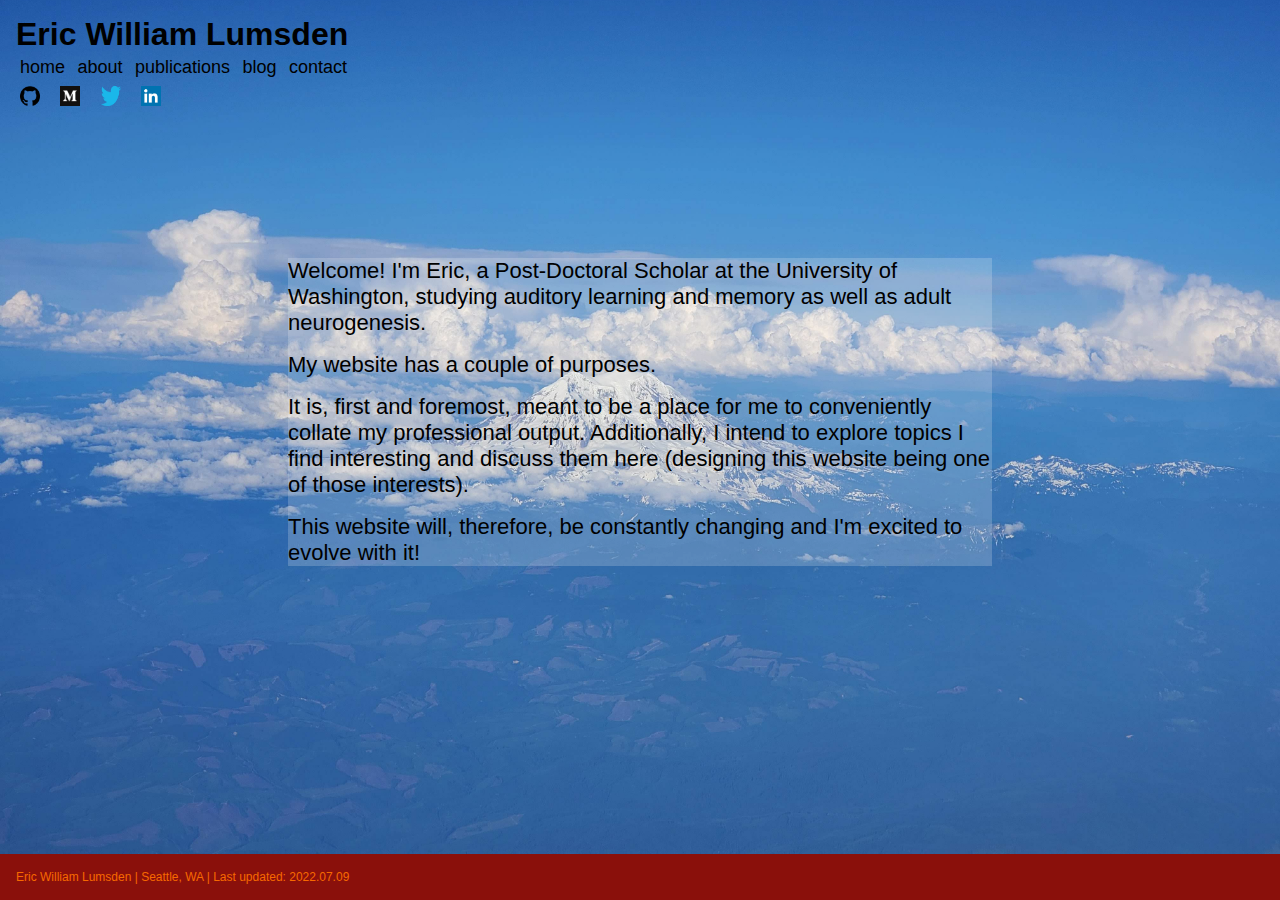
<file: index.html>
<!DOCTYPE html>
<html>
<head><link rel="stylesheet" href="styles.css">
  <meta name="viewport" content="width=device-width, initial-scale=1.0">
<title>ewl</title>
</head>
<body class="homepage">
<header id="app-header"></header>

<div id="homepage-container">
<p>Welcome! I'm Eric, a Post-Doctoral Scholar at the University of Washington, studying auditory learning and memory as well as adult neurogenesis.</p>
<p>My website has a couple of purposes.</p>
<p>It is, first and foremost, meant to be a place for me to conveniently collate my professional output. Additionally, I intend to explore topics I find interesting and discuss them here (designing this website being one of those interests).</p>
<p>This website will, therefore, be constantly changing and I'm excited to evolve with it!</p>
</div>

<footer id="app-footer">Eric William Lumsden | Seattle, WA | Last updated: 2022.07.09</footer>
<script src="index.js"></script>
</body>
</html>
</file>
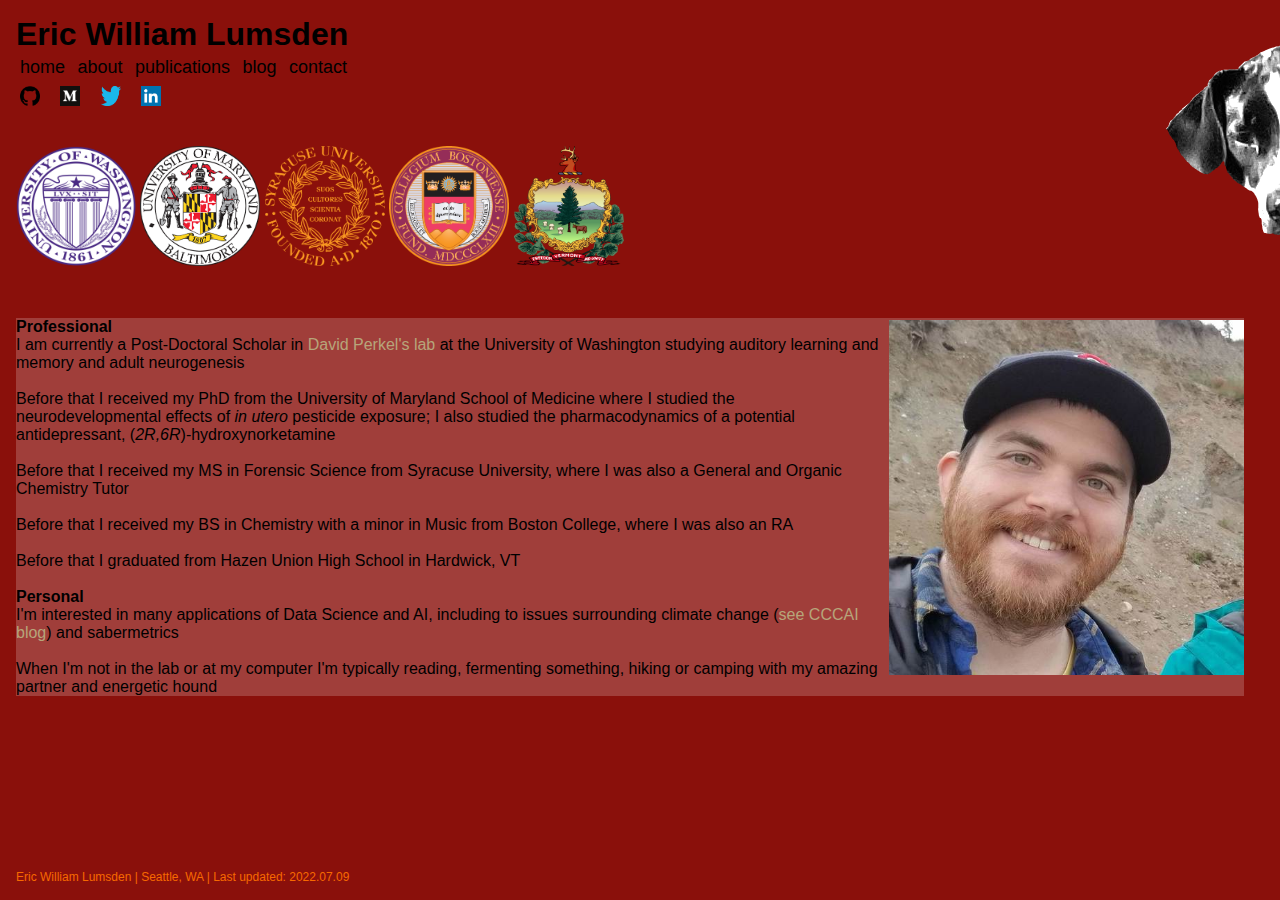
<file: about.html>
<!DOCTYPE html>
<html>
<head><link rel="stylesheet" href="styles.css">
  <meta name="viewport" content="width=device-width, initial-scale=1.0">
<title>ewl</title>
</head>

<body>
<header id="app-header"></header>

<div id="about">
  <img title='Mt. Rainier on the homepage pays respects to the beautiful surroundings here in Seattle' alt='WA' src='./images/uw.png' width="120" height="120"/>
  <img title='The black main text is taken from the colors of UMB' alt='MD' src='./images/umb.png' width="120" height="120" />
  <img title='The orange from hovering over hyperlinks comes from the colors of SU' alt='NY' src='./images/syracuse.png' width="120" height="120"/>
  <img title='The maroon background comes from the colors of BC' alt='MA' src='./images/bc.png' width="120" height="120"/>
  <img title='VT seal' alt='VT' src='./images/vt.png' width="110" height="120"/>

  <br>
  <img title='profile-pic' alt='EWL' src="./images/profile_pic.png" width="355" height=auto class="profilepic"/>
  <br>

  <div id="about-container">

  <p><b>Professional</b></p>

  <p>I am currently a Post-Doctoral Scholar in <a href="https://perkelab.wixsite.com/mysite">David Perkel's lab</a> at the University of Washington studying auditory learning and memory and adult neurogenesis</p>
  <br>

  <p>Before that I received my PhD from the University of Maryland School of Medicine where I studied the neurodevelopmental effects of <i>in utero</i> pesticide exposure; I also studied the pharmacodynamics of a potential antidepressant, (<i>2R,6R</i>)-hydroxynorketamine</p>
  <br>

  <p>Before that I received my MS in Forensic Science from Syracuse University, where I was also a General and Organic Chemistry Tutor</p>
  <br>

  <p>Before that I received my BS in Chemistry with a minor in Music from Boston College, where I was also an RA</p>
  <br>

  <p>Before that I graduated from Hazen Union High School in Hardwick, VT</p>
  <br>

  <p><b>Personal</b></p>
  <p>I'm interested in many applications of Data Science and AI, including to issues surrounding climate change (<a href="https://climatechange.ai/blog/2022-01-19-methane-reduction">see CCCAI blog</a>) and sabermetrics</p>
  <br>

  <p>When I'm not in the lab or at my computer I'm typically reading, fermenting something, hiking or camping with my amazing partner and energetic hound</p>
  </div>

</div>
<div id="lucy"></div>
<footer id="app-footer"></footer>
<script src="index.js"></script>
</body>
</html>
</file>
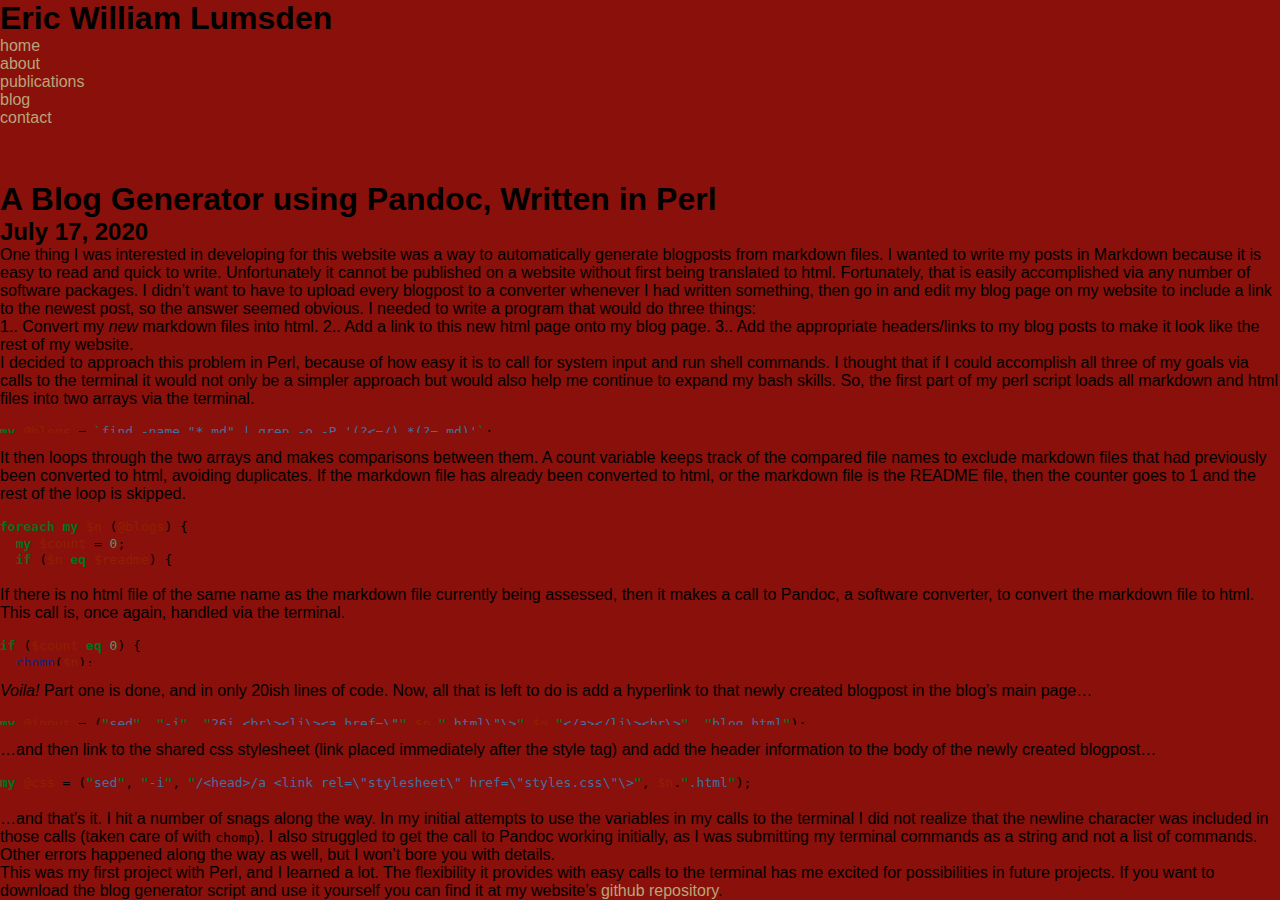
<file: Blog_Generator_07152020.html>
<!DOCTYPE html>
<html xmlns="http://www.w3.org/1999/xhtml" lang="" xml:lang="">
<head>
<link rel="stylesheet" href="styles.css">
  <meta charset="utf-8" />
  <meta name="generator" content="pandoc" />
  <meta name="viewport" content="width=device-width, initial-scale=1.0, user-scalable=yes" />
  <title>Blog_Generator_07152020</title>
  <style>
    code{white-space: pre-wrap;}
    span.smallcaps{font-variant: small-caps;}
    span.underline{text-decoration: underline;}
    div.column{display: inline-block; vertical-align: top; width: 50%;}
    div.hanging-indent{margin-left: 1.5em; text-indent: -1.5em;}
    ul.task-list{list-style: none;}
    pre > code.sourceCode { white-space: pre; position: relative; }
    pre > code.sourceCode > span { display: inline-block; line-height: 1.25; }
    pre > code.sourceCode > span:empty { height: 1.2em; }
    code.sourceCode > span { color: inherit; text-decoration: inherit; }
    div.sourceCode { margin: 1em 0; }
    pre.sourceCode { margin: 0; }
    @media screen {
    div.sourceCode { overflow: auto; }
    }
    @media print {
    pre > code.sourceCode { white-space: pre-wrap; }
    pre > code.sourceCode > span { text-indent: -5em; padding-left: 5em; }
    }
    pre.numberSource code
      { counter-reset: source-line 0; }
    pre.numberSource code > span
      { position: relative; left: -4em; counter-increment: source-line; }
    pre.numberSource code > span > a:first-child::before
      { content: counter(source-line);
        position: relative; left: -1em; text-align: right; vertical-align: baseline;
        border: none; display: inline-block;
        -webkit-touch-callout: none; -webkit-user-select: none;
        -khtml-user-select: none; -moz-user-select: none;
        -ms-user-select: none; user-select: none;
        padding: 0 4px; width: 4em;
        color: #aaaaaa;
      }
    pre.numberSource { margin-left: 3em; border-left: 1px solid #aaaaaa;  padding-left: 4px; }
    div.sourceCode
      {   }
    @media screen {
    pre > code.sourceCode > span > a:first-child::before { text-decoration: underline; }
    }
    code span.al { color: #ff0000; font-weight: bold; } /* Alert */
    code span.an { color: #60a0b0; font-weight: bold; font-style: italic; } /* Annotation */
    code span.at { color: #7d9029; } /* Attribute */
    code span.bn { color: #40a070; } /* BaseN */
    code span.bu { } /* BuiltIn */
    code span.cf { color: #007020; font-weight: bold; } /* ControlFlow */
    code span.ch { color: #4070a0; } /* Char */
    code span.cn { color: #880000; } /* Constant */
    code span.co { color: #60a0b0; font-style: italic; } /* Comment */
    code span.cv { color: #60a0b0; font-weight: bold; font-style: italic; } /* CommentVar */
    code span.do { color: #ba2121; font-style: italic; } /* Documentation */
    code span.dt { color: #902000; } /* DataType */
    code span.dv { color: #40a070; } /* DecVal */
    code span.er { color: #ff0000; font-weight: bold; } /* Error */
    code span.ex { } /* Extension */
    code span.fl { color: #40a070; } /* Float */
    code span.fu { color: #06287e; } /* Function */
    code span.im { } /* Import */
    code span.in { color: #60a0b0; font-weight: bold; font-style: italic; } /* Information */
    code span.kw { color: #007020; font-weight: bold; } /* Keyword */
    code span.op { color: #666666; } /* Operator */
    code span.ot { color: #007020; } /* Other */
    code span.pp { color: #bc7a00; } /* Preprocessor */
    code span.sc { color: #4070a0; } /* SpecialChar */
    code span.ss { color: #bb6688; } /* SpecialString */
    code span.st { color: #4070a0; } /* String */
    code span.va { color: #19177c; } /* Variable */
    code span.vs { color: #4070a0; } /* VerbatimString */
    code span.wa { color: #60a0b0; font-weight: bold; font-style: italic; } /* Warning */
    .display.math{display: block; text-align: center; margin: 0.5rem auto;}
  </style>
  <!--[if lt IE 9]>
    <script src="//cdnjs.cloudflare.com/ajax/libs/html5shiv/3.7.3/html5shiv-printshiv.min.js"></script>
  <![endif]-->
</head>
<body>
<h1>Eric William Lumsden</h1> <ul> <li><a href="index.html">home</a></li> <li><a href="about.html">about</a></li> <li><a href="publications.html">publications</a></li> <li><a href="blog.html">blog</a></li> <li><a href="contact.html">contact</a></li></ul><br><br><br>
<h1 id="a-blog-generator-using-pandoc-written-in-perl">A Blog Generator using Pandoc, Written in Perl</h1>
<h2 id="july-17-2020">July 17, 2020</h2>
<p>One thing I was interested in developing for this website was a way to automatically generate blogposts from markdown files. I wanted to write my posts in Markdown because it is easy to read and quick to write. Unfortunately it cannot be published on a website without first being translated to html. Fortunately, that is easily accomplished via any number of software packages. I didn’t want to have to upload every blogpost to a converter whenever I had written something, then go in and edit my blog page on my website to include a link to the newest post, so the answer seemed obvious. I needed to write a program that would do three things:</p>
<p>1.. Convert my <em>new</em> markdown files into html. 2.. Add a link to this new html page onto my blog page. 3.. Add the appropriate headers/links to my blog posts to make it look like the rest of my website.</p>
<p>I decided to approach this problem in Perl, because of how easy it is to call for system input and run shell commands. I thought that if I could accomplish all three of my goals via calls to the terminal it would not only be a simpler approach but would also help me continue to expand my bash skills. So, the first part of my perl script loads all markdown and html files into two arrays via the terminal.</p>
<div class="sourceCode" id="cb1"><pre class="sourceCode perl"><code class="sourceCode perl"><span id="cb1-1"><a href="#cb1-1" aria-hidden="true"></a><span class="kw">my</span> <span class="dt">@blogs</span> = <span class="kw">`</span><span class="st">find -name &quot;*.md&quot; | grep -o -P &#39;(?&lt;=/).*(?=.md)&#39;</span><span class="kw">`</span>;</span>
<span id="cb1-2"><a href="#cb1-2" aria-hidden="true"></a><span class="kw">my</span> <span class="dt">@sites</span> = <span class="kw">`</span><span class="st">find -name &quot;*.html&quot; | grep -o -P &#39;(?&lt;=/).*(?=.html)&#39;</span><span class="kw">`</span>;</span></code></pre></div>
<p>It then loops through the two arrays and makes comparisons between them. A count variable keeps track of the compared file names to exclude markdown files that had previously been converted to html, avoiding duplicates. If the markdown file has already been converted to html, or the markdown file is the README file, then the counter goes to 1 and the rest of the loop is skipped.</p>
<div class="sourceCode" id="cb2"><pre class="sourceCode perl"><code class="sourceCode perl"><span id="cb2-1"><a href="#cb2-1" aria-hidden="true"></a><span class="kw">foreach</span> <span class="kw">my</span> <span class="dt">$n</span> (<span class="dt">@blogs</span>) {</span>
<span id="cb2-2"><a href="#cb2-2" aria-hidden="true"></a>  <span class="kw">my</span> <span class="dt">$count</span> = <span class="dv">0</span>;</span>
<span id="cb2-3"><a href="#cb2-3" aria-hidden="true"></a>  <span class="kw">if</span> (<span class="dt">$n</span> <span class="kw">eq</span> <span class="dt">$readme</span>) {</span>
<span id="cb2-4"><a href="#cb2-4" aria-hidden="true"></a>    <span class="dt">$count</span> = <span class="dv">1</span>;</span>
<span id="cb2-5"><a href="#cb2-5" aria-hidden="true"></a>  }</span>
<span id="cb2-6"><a href="#cb2-6" aria-hidden="true"></a>  <span class="kw">foreach</span> <span class="kw">my</span> <span class="dt">$w</span> (<span class="dt">@sites</span>) {</span>
<span id="cb2-7"><a href="#cb2-7" aria-hidden="true"></a>    <span class="kw">if</span> (<span class="dt">$n</span> <span class="kw">eq</span> <span class="dt">$w</span>) {</span>
<span id="cb2-8"><a href="#cb2-8" aria-hidden="true"></a>      <span class="dt">$count</span> = <span class="dv">1</span>;</span>
<span id="cb2-9"><a href="#cb2-9" aria-hidden="true"></a>    }</span>
<span id="cb2-10"><a href="#cb2-10" aria-hidden="true"></a>  }</span>
<span id="cb2-11"><a href="#cb2-11" aria-hidden="true"></a>}</span></code></pre></div>
<p>If there is no html file of the same name as the markdown file currently being assessed, then it makes a call to Pandoc, a software converter, to convert the markdown file to html. This call is, once again, handled via the terminal.</p>
<div class="sourceCode" id="cb3"><pre class="sourceCode perl"><code class="sourceCode perl"><span id="cb3-1"><a href="#cb3-1" aria-hidden="true"></a><span class="kw">if</span> (<span class="dt">$count</span> <span class="kw">eq</span> <span class="dv">0</span>) {</span>
<span id="cb3-2"><a href="#cb3-2" aria-hidden="true"></a>  <span class="fu">chomp</span>(<span class="dt">$n</span>);</span>
<span id="cb3-3"><a href="#cb3-3" aria-hidden="true"></a>  <span class="fu">push</span>(<span class="dt">@new</span>, <span class="dt">$n</span>);</span>
<span id="cb3-4"><a href="#cb3-4" aria-hidden="true"></a>  <span class="kw">my</span> <span class="dt">@cmd</span> = (<span class="kw">&quot;</span><span class="st">pandoc</span><span class="kw">&quot;</span>, <span class="dt">$n</span>.<span class="kw">&quot;</span><span class="st">.md</span><span class="kw">&quot;</span>, <span class="kw">&quot;</span><span class="st">-s</span><span class="kw">&quot;</span>, <span class="kw">&quot;</span><span class="st">-o</span><span class="kw">&quot;</span>, <span class="dt">$n</span>.<span class="kw">&quot;</span><span class="st">.html</span><span class="kw">&quot;</span>);</span>
<span id="cb3-5"><a href="#cb3-5" aria-hidden="true"></a>  <span class="fu">system</span>(<span class="dt">@cmd</span>);</span>
<span id="cb3-6"><a href="#cb3-6" aria-hidden="true"></a>}</span></code></pre></div>
<p><em>Voila!</em> Part one is done, and in only 20ish lines of code. Now, all that is left to do is add a hyperlink to that newly created blogpost in the blog’s main page…</p>
<div class="sourceCode" id="cb4"><pre class="sourceCode perl"><code class="sourceCode perl"><span id="cb4-1"><a href="#cb4-1" aria-hidden="true"></a><span class="kw">my</span> <span class="dt">@input</span> = (<span class="kw">&quot;</span><span class="st">sed</span><span class="kw">&quot;</span>, <span class="kw">&quot;</span><span class="st">-i</span><span class="kw">&quot;</span>, <span class="kw">&quot;</span><span class="st">26i &lt;br\&gt;&lt;li\&gt;&lt;a href=\&quot;</span><span class="kw">&quot;</span>.<span class="dt">$n</span>.<span class="kw">&quot;</span><span class="st">.html\&quot;\&gt;</span><span class="kw">&quot;</span>.<span class="dt">$n</span>.<span class="kw">&quot;</span><span class="st">&lt;/a&gt;&lt;/li\&gt;&lt;br\&gt;</span><span class="kw">&quot;</span>, <span class="kw">&quot;</span><span class="st">blog.html</span><span class="kw">&quot;</span>);</span>
<span id="cb4-2"><a href="#cb4-2" aria-hidden="true"></a><span class="fu">system</span>(<span class="dt">@input</span>);</span></code></pre></div>
<p>…and then link to the shared css stylesheet (link placed immediately after the style tag) and add the header information to the body of the newly created blogpost…</p>
<div class="sourceCode" id="cb5"><pre class="sourceCode perl"><code class="sourceCode perl"><span id="cb5-1"><a href="#cb5-1" aria-hidden="true"></a><span class="kw">my</span> <span class="dt">@css</span> = (<span class="kw">&quot;</span><span class="st">sed</span><span class="kw">&quot;</span>, <span class="kw">&quot;</span><span class="st">-i</span><span class="kw">&quot;</span>, <span class="kw">&quot;</span><span class="st">/&lt;head&gt;/a &lt;link rel=\&quot;stylesheet\&quot; href=\&quot;styles.css\&quot;\&gt;</span><span class="kw">&quot;</span>, <span class="dt">$n</span>.<span class="kw">&quot;</span><span class="st">.html</span><span class="kw">&quot;</span>);</span>
<span id="cb5-2"><a href="#cb5-2" aria-hidden="true"></a><span class="fu">system</span>(<span class="dt">@css</span>);</span>
<span id="cb5-3"><a href="#cb5-3" aria-hidden="true"></a><span class="kw">my</span> <span class="dt">@bloglink</span> = (<span class="kw">&quot;</span><span class="st">sed</span><span class="kw">&quot;</span>, <span class="kw">&quot;</span><span class="st">-i</span><span class="kw">&quot;</span>, <span class="kw">&quot;</span><span class="st">/&lt;body&gt;/a &lt;h1&gt;Eric William Lumsden&lt;/h1&gt; &lt;ul&gt; &lt;li&gt;&lt;a href=\&quot;index.html\&quot;\&gt;home&lt;/a&gt;&lt;/li&gt; &lt;li&gt;&lt;a href=\&quot;about.html\&quot;\&gt;about&lt;/a&gt;&lt;/li&gt; &lt;li&gt;&lt;a href=\&quot;publications.html\&quot;\&gt;publications&lt;/a&gt;&lt;/li&gt; &lt;li&gt;&lt;a href=\&quot;blog.html\&quot;\&gt;blog&lt;/a&gt;&lt;/li&gt; &lt;li&gt;&lt;a href=\&quot;contact.html\&quot;\&gt;contact&lt;/a&gt;&lt;/li&gt;&lt;/ul&gt;&lt;br&gt;&lt;br&gt;&lt;br&gt;</span><span class="kw">&quot;</span>, <span class="dt">$n</span>.<span class="kw">&quot;</span><span class="st">.html</span><span class="kw">&quot;</span>);</span>
<span id="cb5-4"><a href="#cb5-4" aria-hidden="true"></a><span class="fu">system</span>(<span class="dt">@bloglink</span>);</span></code></pre></div>
<p>…and that’s it. I hit a number of snags along the way. In my initial attempts to use the variables in my calls to the terminal I did not realize that the newline character was included in those calls (taken care of with <code>chomp</code>). I also struggled to get the call to Pandoc working initially, as I was submitting my terminal commands as a string and not a list of commands. Other errors happened along the way as well, but I won’t bore you with details.</p>
<p>This was my first project with Perl, and I learned a lot. The flexibility it provides with easy calls to the terminal has me excited for possibilities in future projects. If you want to download the blog generator script and use it yourself you can find it at my website’s <a href="https://github.com/ericlumsden/ericlumsden.github.io">github repository</a>.</p>
</body>
</html>
</file>
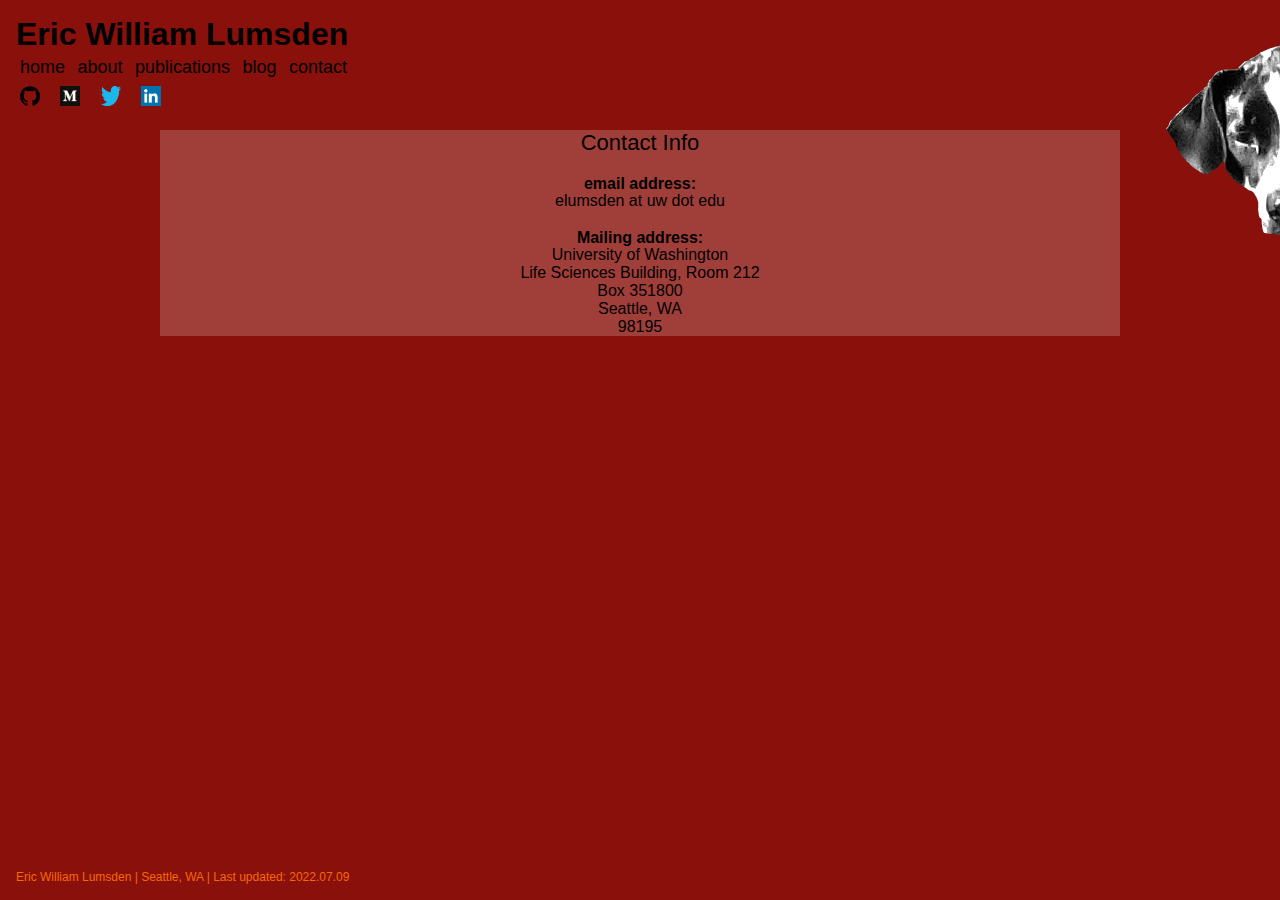
<file: contact.html>
<!DOCTYPE html>
<html>
<head><link rel="stylesheet" href="styles.css">
  <meta name="viewport" content="width=device-width, initial-scale=1.0">
<title>ewl</title>
</head>

<body>
  <header id="app-header"></header>

<div id="contact-container">
<p class="contact">Contact Info</p>
<p class="address" style="padding-top:20px">email address:</p>
<a href="mailto:elumsden@uw.edu">elumsden at uw dot edu</a>
<p></p>
<p></p>
<p class="big"></p>
<p class="address">Mailing address:</p>
<p class="address_line">University of Washington</p>
<p class="address_line">Life Sciences Building, Room 212</p>
<p class="address_line">Box 351800</p>
<p class="address_line">Seattle, WA</p>
<p class="address_line">98195</p>
</div>
<div id="lucy"></div>
<footer id="app-footer"></footer>
<script src="index.js"></script>
</body>

</html>
</file>
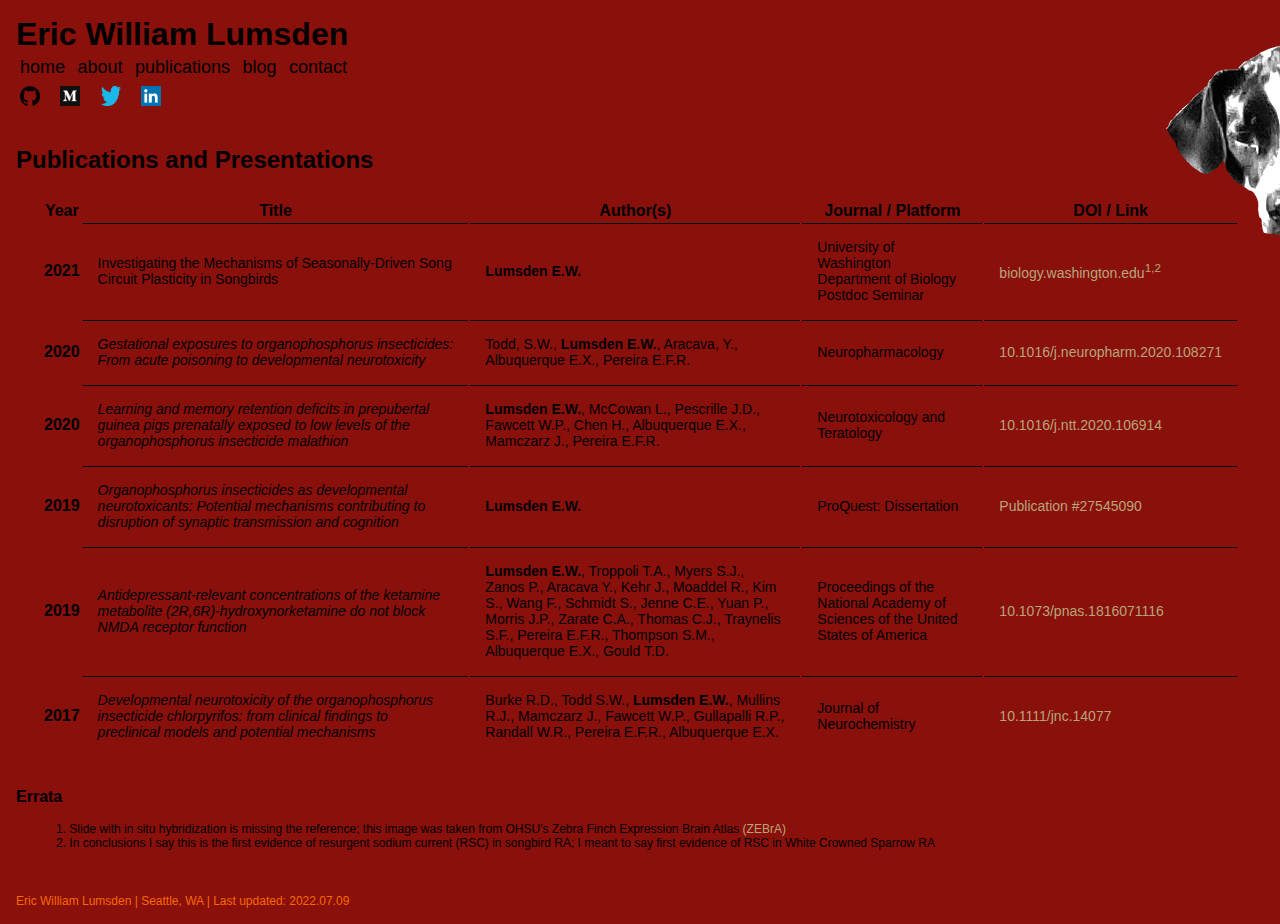
<file: publications.html>
<!DOCTYPE html>
<html>
<script src="https://www.kryogenix.org/code/browser/sorttable/sorttable.js"></script>
  <head><link rel="stylesheet" href="styles.css">
    <meta name="viewport" content="width=device-width, initial-scale=1.0">
  <title>ewl</title>
  </head>

  <body>
    <header id="app-header"></header>
    <div id="publications-container">

        <h2>Publications and Presentations</h2>

        <table class="sortable">
          <tr>
            <th>Year</th>
            <th>Title</th>
            <th class="authors">Author(s)</th>
            <th class="journal">Journal / Platform</th>
            <th>DOI / Link</th>
          </tr>

          <tr>
            <th>2021</th>
            <td>Investigating the Mechanisms of Seasonally-Driven Song Circuit Plasticity in Songbirds</td>
            <td class="authors"><b>Lumsden E.W.</b></td>
            <td class="journal">University of Washington Department of Biology Postdoc Seminar</td>
	    <td><a href="https://www.biology.washington.edu/news/events/seminars/biology-postdoc-seminar-eric-lumsden-steven-peterson-sarah-guiziou">biology.washington.edu<sup>1,2</sup></a></td>
          </tr>

          <tr class="item">
            <th>2020</th>
            <td><i>Gestational exposures to organophosphorus insecticides: From acute poisoning to developmental neurotoxicity</i></td>
            <td class="authors">Todd, S.W., <b>Lumsden E.W.</b>, Aracava, Y., Albuquerque E.X., Pereira E.F.R.</td>
            <td class="journal">Neuropharmacology</td>
            <td><a href="https://pubmed.ncbi.nlm.nih.gov/32814088/">10.1016/j.neuropharm.2020.108271</a></td>
          </tr>

          <tr class="item">
            <th>2020</th>
            <td><i>Learning and memory retention deficits in prepubertal guinea pigs prenatally exposed to low levels of the organophosphorus insecticide malathion</i></td>
            <td class="authors"><b>Lumsden E.W.</b>, McCowan L., Pescrille J.D., Fawcett W.P., Chen H., Albuquerque E.X., Mamczarz J., Pereira E.F.R.</td>
            <td class="journal">Neurotoxicology and Teratology</td>
            <td><a href="https://www.ncbi.nlm.nih.gov/pmc/articles/PMC7567126/">10.1016/j.ntt.2020.106914</a></td>
          </tr>

          <tr class="item">
            <th>2019</th>
            <td><i>Organophosphorus insecticides as developmental neurotoxicants: Potential mechanisms contributing to disruption of
synaptic transmission and cognition</i></td>
            <td class="authors"><b>Lumsden E.W.</b></td>
            <td class="journal">ProQuest: Dissertation</td>
            <td><a href="https://archive.hshsl.umaryland.edu/handle/10713/11697">Publication #27545090</a></td>
          </tr>

          <tr class="item">
            <th>2019</th>
            <td><i>Antidepressant-relevant concentrations of the ketamine metabolite (2R,6R)-hydroxynorketamine do not block NMDA
receptor function</i></td>
            <td class="authors"><b>Lumsden E.W.</b>, Troppoli T.A., Myers S.J., Zanos P., Aracava Y., Kehr J., Moaddel R., Kim S., Wang
F., Schmidt S., Jenne C.E., Yuan P., Morris J.P., Zarate C.A., Thomas C.J., Traynelis S.F., Pereira E.F.R., Thompson
S.M., Albuquerque E.X., Gould T.D.</td>
            <td class="journal">Proceedings of the National Academy of Sciences of the United States of America</td>
            <td><a href="https://doi.org/10.1073/pnas.1816071116">10.1073/pnas.1816071116</a></td>
          </tr>

          <tr class="item">
            <th>2017</th>
            <td><i>Developmental neurotoxicity of the organophosphorus insecticide chlorpyrifos: from clinical findings to preclinical
models and potential mechanisms</i></td>
            <td class="authors">Burke R.D., Todd S.W., <b>Lumsden E.W.</b>, Mullins R.J., Mamczarz J., Fawcett W.P., Gullapalli
R.P., Randall W.R., Pereira E.F.R., Albuquerque E.X.</td>
            <td class="journal">Journal of Neurochemistry</td>
            <td><a href="https://dx.doi.org/10.1111%2Fjnc.14077">10.1111/jnc.14077</a></td>
          </tr>

        </table>
	<p></p>
	<h3>Errata</h3>
	<ol type="1">
		<li>1. Slide with in situ hybridization is missing the reference; this image was taken from OHSU's Zebra Finch Expression Brain Atlas <a href="zebrafinchatlas.org">(ZEBrA)</a></li>
		<li>2. In conclusions I say this is the first evidence of resurgent sodium current (RSC) in songbird RA; I meant to say first evidence of RSC in White Crowned Sparrow RA</li>

	</ol>
  </div>
  <div id="lucy"></div>
<footer id="app-footer"></footer>
<script src="index.js"></script>
</body>
</html>
</file>
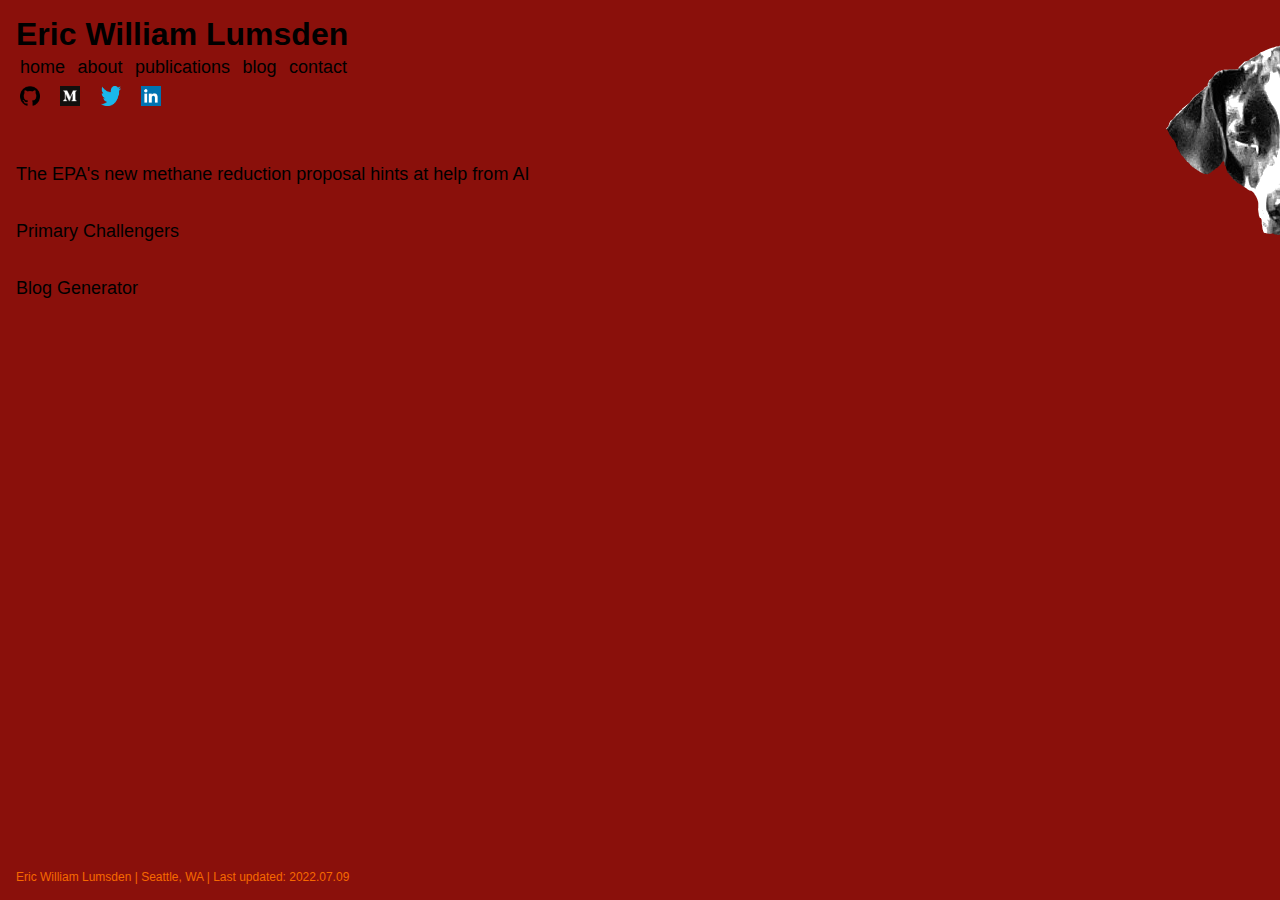
<file: blog/blog.html>
<!DOCTYPE html>
<html>
<head><link rel="stylesheet" href="../styles.css">
  <meta name="viewport" content="width=device-width, initial-scale=1.0">
<title>ewl</title>
</head>

<body>
    <header id="app-header"></header>

<div id="blogposts-container">
  <ul>
<br><li><a class="post" href="https://climatechange.ai/blog/2022-01-19-methane-reduction">The EPA's new methane reduction proposal hints at help from AI</a></li><br>

<br><li><a class="post" href="Primary_Challengers_07312020.html">Primary Challengers</a></li><br>

<br><li><a class="post" href="Blog_Generator_07172020.html">Blog Generator</a></li><br>

    </ul>
  </div>

  <div id="lucy"></div>
<footer id="app-footer"></footer>
<script src="../index.js"></script>
</body>
</html>
</file>
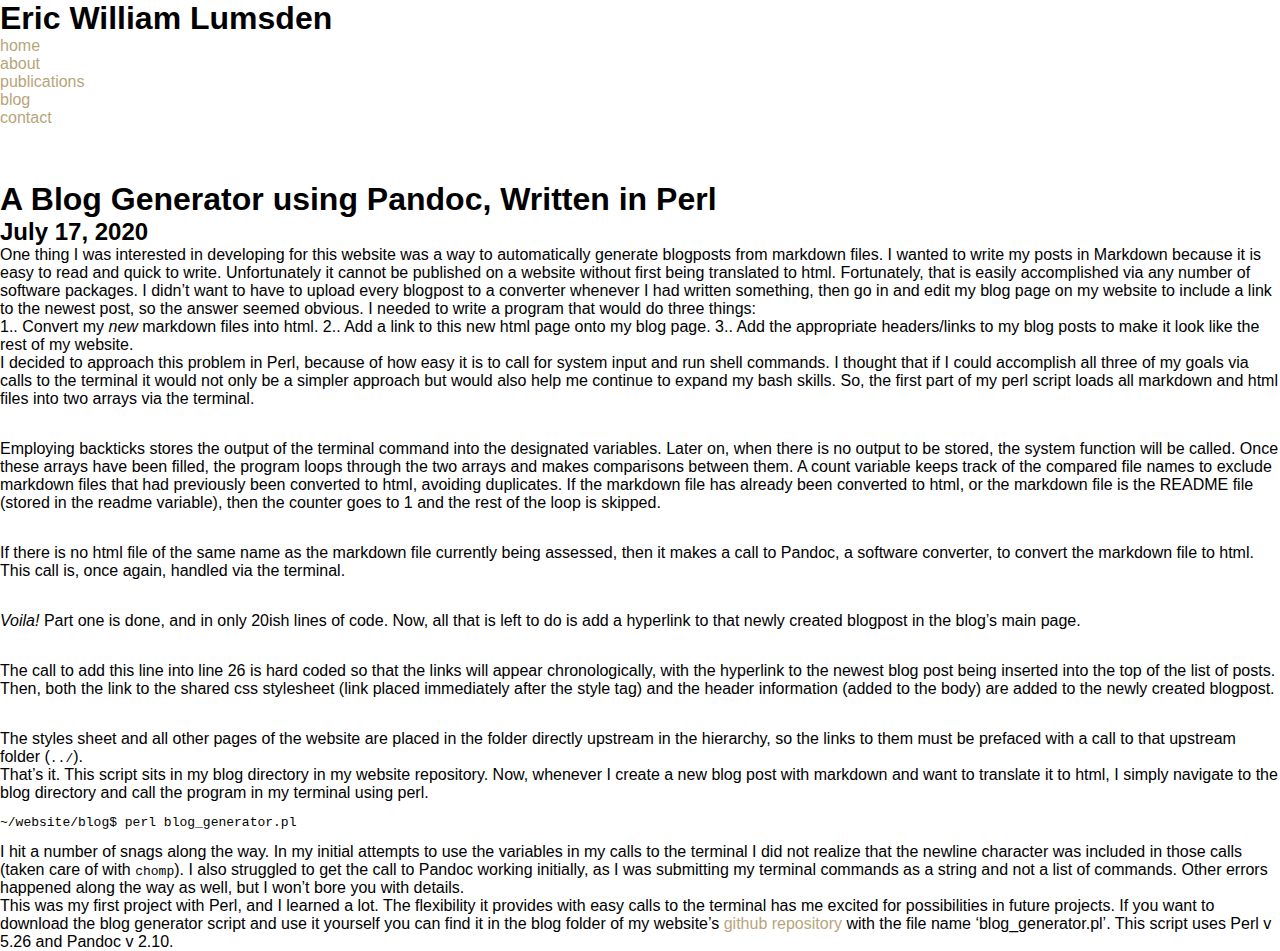
<file: blog/Blog_Generator_07172020.html>
<!DOCTYPE html>
<html xmlns="http://www.w3.org/1999/xhtml" lang="" xml:lang="">
<head>
<link rel="stylesheet" href="../styles.css">
  <meta charset="utf-8" />
  <meta name="generator" content="pandoc" />
  <meta name="viewport" content="width=device-width, initial-scale=1.0, user-scalable=yes" />
  <title>Blog_Generator_07172020</title>
  <style>
    code{white-space: pre-wrap;}
    span.smallcaps{font-variant: small-caps;}
    span.underline{text-decoration: underline;}
    div.column{display: inline-block; vertical-align: top; width: 50%;}
    div.hanging-indent{margin-left: 1.5em; text-indent: -1.5em;}
    ul.task-list{list-style: none;}
    pre > code.sourceCode { white-space: pre; position: relative; }
    pre > code.sourceCode > span { display: inline-block; line-height: 1.25; }
    pre > code.sourceCode > span:empty { height: 1.2em; }
    code.sourceCode > span { color: inherit; text-decoration: inherit; }
    div.sourceCode { margin: 1em 0; }
    pre.sourceCode { margin: 0; }
    @media screen {
    div.sourceCode { overflow: auto; }
    }
    @media print {
    pre > code.sourceCode { white-space: pre-wrap; }
    pre > code.sourceCode > span { text-indent: -5em; padding-left: 5em; }
    }
    pre.numberSource code
      { counter-reset: source-line 0; }
    pre.numberSource code > span
      { position: relative; left: -4em; counter-increment: source-line; }
    pre.numberSource code > span > a:first-child::before
      { content: counter(source-line);
        position: relative; left: -1em; text-align: right; vertical-align: baseline;
        border: none; display: inline-block;
        -webkit-touch-callout: none; -webkit-user-select: none;
        -khtml-user-select: none; -moz-user-select: none;
        -ms-user-select: none; user-select: none;
        padding: 0 4px; width: 4em;
        color: #aaaaaa;
      }
    pre.numberSource { margin-left: 3em; border-left: 1px solid #aaaaaa;  padding-left: 4px; }
    div.sourceCode
      {   }
    @media screen {
    pre > code.sourceCode > span > a:first-child::before { text-decoration: underline; }
    }
    code span.al { color: #ff0000; font-weight: bold; } /* Alert */
    code span.an { color: #60a0b0; font-weight: bold; font-style: italic; } /* Annotation */
    code span.at { color: #7d9029; } /* Attribute */
    code span.bn { color: #40a070; } /* BaseN */
    code span.bu { } /* BuiltIn */
    code span.cf { color: #007020; font-weight: bold; } /* ControlFlow */
    code span.ch { color: #4070a0; } /* Char */
    code span.cn { color: #880000; } /* Constant */
    code span.co { color: #60a0b0; font-style: italic; } /* Comment */
    code span.cv { color: #60a0b0; font-weight: bold; font-style: italic; } /* CommentVar */
    code span.do { color: #ba2121; font-style: italic; } /* Documentation */
    code span.dt { color: #902000; } /* DataType */
    code span.dv { color: #40a070; } /* DecVal */
    code span.er { color: #ff0000; font-weight: bold; } /* Error */
    code span.ex { } /* Extension */
    code span.fl { color: #40a070; } /* Float */
    code span.fu { color: #06287e; } /* Function */
    code span.im { } /* Import */
    code span.in { color: #60a0b0; font-weight: bold; font-style: italic; } /* Information */
    code span.kw { color: #007020; font-weight: bold; } /* Keyword */
    code span.op { color: #666666; } /* Operator */
    code span.ot { color: #007020; } /* Other */
    code span.pp { color: #bc7a00; } /* Preprocessor */
    code span.sc { color: #4070a0; } /* SpecialChar */
    code span.ss { color: #bb6688; } /* SpecialString */
    code span.st { color: #4070a0; } /* String */
    code span.va { color: #19177c; } /* Variable */
    code span.vs { color: #4070a0; } /* VerbatimString */
    code span.wa { color: #60a0b0; font-weight: bold; font-style: italic; } /* Warning */
    .display.math{display: block; text-align: center; margin: 0.5rem auto;}
  </style>
  <!--[if lt IE 9]>
    <script src="//cdnjs.cloudflare.com/ajax/libs/html5shiv/3.7.3/html5shiv-printshiv.min.js"></script>
  <![endif]-->
</head>
<body class="blog">
<h1>Eric William Lumsden</h1> <ul> <li><a href="../index.html">home</a></li> <li><a href="../about.html">about</a></li> <li><a href="../publications.html">publications</a></li> <li><a href="blog.html">blog</a></li> <li><a href="../contact.html">contact</a></li></ul><br><br><br>
<h1 id="a-blog-generator-using-pandoc-written-in-perl">A Blog Generator using Pandoc, Written in Perl</h1>
<h2 id="july-17-2020">July 17, 2020</h2>
<p>One thing I was interested in developing for this website was a way to automatically generate blogposts from markdown files. I wanted to write my posts in Markdown because it is easy to read and quick to write. Unfortunately it cannot be published on a website without first being translated to html. Fortunately, that is easily accomplished via any number of software packages. I didn’t want to have to upload every blogpost to a converter whenever I had written something, then go in and edit my blog page on my website to include a link to the newest post, so the answer seemed obvious. I needed to write a program that would do three things:</p>
<p>1.. Convert my <em>new</em> markdown files into html. 2.. Add a link to this new html page onto my blog page. 3.. Add the appropriate headers/links to my blog posts to make it look like the rest of my website.</p>
<p>I decided to approach this problem in Perl, because of how easy it is to call for system input and run shell commands. I thought that if I could accomplish all three of my goals via calls to the terminal it would not only be a simpler approach but would also help me continue to expand my bash skills. So, the first part of my perl script loads all markdown and html files into two arrays via the terminal.</p>
<div class="sourceCode" id="cb1"><pre class="sourceCode perl"><code class="sourceCode perl"><span id="cb1-1"><a href="#cb1-1" aria-hidden="true"></a><span class="kw">my</span> <span class="dt">@blogs</span> = <span class="kw">`</span><span class="st">find -name &quot;*.md&quot; | grep -o -P &#39;(?&lt;=/).*(?=.md)&#39;</span><span class="kw">`</span>;</span>
<span id="cb1-2"><a href="#cb1-2" aria-hidden="true"></a><span class="kw">my</span> <span class="dt">@sites</span> = <span class="kw">`</span><span class="st">find -name &quot;*.html&quot; | grep -o -P &#39;(?&lt;=/).*(?=.html)&#39;</span><span class="kw">`</span>;</span></code></pre></div>
<p>Employing backticks stores the output of the terminal command into the designated variables. Later on, when there is no output to be stored, the system function will be called. Once these arrays have been filled, the program loops through the two arrays and makes comparisons between them. A count variable keeps track of the compared file names to exclude markdown files that had previously been converted to html, avoiding duplicates. If the markdown file has already been converted to html, or the markdown file is the README file (stored in the readme variable), then the counter goes to 1 and the rest of the loop is skipped.</p>
<div class="sourceCode" id="cb2"><pre class="sourceCode perl"><code class="sourceCode perl"><span id="cb2-1"><a href="#cb2-1" aria-hidden="true"></a><span class="kw">foreach</span> <span class="kw">my</span> <span class="dt">$n</span> (<span class="dt">@blogs</span>) {</span>
<span id="cb2-2"><a href="#cb2-2" aria-hidden="true"></a>  <span class="kw">my</span> <span class="dt">$count</span> = <span class="dv">0</span>;</span>
<span id="cb2-3"><a href="#cb2-3" aria-hidden="true"></a>  <span class="kw">if</span> (<span class="dt">$n</span> <span class="kw">eq</span> <span class="dt">$readme</span>) {</span>
<span id="cb2-4"><a href="#cb2-4" aria-hidden="true"></a>    <span class="dt">$count</span> = <span class="dv">1</span>;</span>
<span id="cb2-5"><a href="#cb2-5" aria-hidden="true"></a>  }</span>
<span id="cb2-6"><a href="#cb2-6" aria-hidden="true"></a>  <span class="kw">foreach</span> <span class="kw">my</span> <span class="dt">$w</span> (<span class="dt">@sites</span>) {</span>
<span id="cb2-7"><a href="#cb2-7" aria-hidden="true"></a>    <span class="kw">if</span> (<span class="dt">$n</span> <span class="kw">eq</span> <span class="dt">$w</span>) {</span>
<span id="cb2-8"><a href="#cb2-8" aria-hidden="true"></a>      <span class="dt">$count</span> = <span class="dv">1</span>;</span>
<span id="cb2-9"><a href="#cb2-9" aria-hidden="true"></a>    }</span>
<span id="cb2-10"><a href="#cb2-10" aria-hidden="true"></a>  }</span>
<span id="cb2-11"><a href="#cb2-11" aria-hidden="true"></a>}</span></code></pre></div>
<p>If there is no html file of the same name as the markdown file currently being assessed, then it makes a call to Pandoc, a software converter, to convert the markdown file to html. This call is, once again, handled via the terminal.</p>
<div class="sourceCode" id="cb3"><pre class="sourceCode perl"><code class="sourceCode perl"><span id="cb3-1"><a href="#cb3-1" aria-hidden="true"></a><span class="kw">if</span> (<span class="dt">$count</span> <span class="kw">eq</span> <span class="dv">0</span>) {</span>
<span id="cb3-2"><a href="#cb3-2" aria-hidden="true"></a>  <span class="fu">chomp</span>(<span class="dt">$n</span>);</span>
<span id="cb3-3"><a href="#cb3-3" aria-hidden="true"></a>  <span class="fu">push</span>(<span class="dt">@new</span>, <span class="dt">$n</span>);</span>
<span id="cb3-4"><a href="#cb3-4" aria-hidden="true"></a>  <span class="kw">my</span> <span class="dt">@cmd</span> = (<span class="kw">&quot;</span><span class="st">pandoc</span><span class="kw">&quot;</span>, <span class="dt">$n</span>.<span class="kw">&quot;</span><span class="st">.md</span><span class="kw">&quot;</span>, <span class="kw">&quot;</span><span class="st">-s</span><span class="kw">&quot;</span>, <span class="kw">&quot;</span><span class="st">-o</span><span class="kw">&quot;</span>, <span class="dt">$n</span>.<span class="kw">&quot;</span><span class="st">.html</span><span class="kw">&quot;</span>);</span>
<span id="cb3-5"><a href="#cb3-5" aria-hidden="true"></a>  <span class="fu">system</span>(<span class="dt">@cmd</span>);</span>
<span id="cb3-6"><a href="#cb3-6" aria-hidden="true"></a>}</span></code></pre></div>
<p><em>Voila!</em> Part one is done, and in only 20ish lines of code. Now, all that is left to do is add a hyperlink to that newly created blogpost in the blog’s main page.</p>
<div class="sourceCode" id="cb4"><pre class="sourceCode perl"><code class="sourceCode perl"><span id="cb4-1"><a href="#cb4-1" aria-hidden="true"></a><span class="kw">my</span> <span class="dt">@input</span> = (<span class="kw">&quot;</span><span class="st">sed</span><span class="kw">&quot;</span>, <span class="kw">&quot;</span><span class="st">-i</span><span class="kw">&quot;</span>, <span class="kw">&quot;</span><span class="st">26i &lt;br\&gt;&lt;li\&gt;&lt;a class=\&quot;post\&quot; href=\&quot;</span><span class="kw">&quot;</span>.<span class="dt">$n</span>.<span class="kw">&quot;</span><span class="st">.html\&quot;\&gt;</span><span class="kw">&quot;</span>.<span class="dt">$n</span>.<span class="kw">&quot;</span><span class="st">&lt;/a&gt;&lt;/li\&gt;&lt;br\&gt;</span><span class="kw">&quot;</span>, <span class="kw">&quot;</span><span class="st">blog.html</span><span class="kw">&quot;</span>);</span>
<span id="cb4-2"><a href="#cb4-2" aria-hidden="true"></a><span class="fu">system</span>(<span class="dt">@input</span>);</span></code></pre></div>
<p>The call to add this line into line 26 is hard coded so that the links will appear chronologically, with the hyperlink to the newest blog post being inserted into the top of the list of posts. Then, both the link to the shared css stylesheet (link placed immediately after the style tag) and the header information (added to the body) are added to the newly created blogpost.</p>
<div class="sourceCode" id="cb5"><pre class="sourceCode perl"><code class="sourceCode perl"><span id="cb5-1"><a href="#cb5-1" aria-hidden="true"></a><span class="kw">my</span> <span class="dt">@css</span> = (<span class="kw">&quot;</span><span class="st">sed</span><span class="kw">&quot;</span>, <span class="kw">&quot;</span><span class="st">-i</span><span class="kw">&quot;</span>, <span class="kw">&quot;</span><span class="st">/&lt;head&gt;/a &lt;link rel=\&quot;stylesheet\&quot; href=\&quot;../styles.css\&quot;\&gt;</span><span class="kw">&quot;</span>, <span class="dt">$n</span>.<span class="kw">&quot;</span><span class="st">.html</span><span class="kw">&quot;</span>);</span>
<span id="cb5-2"><a href="#cb5-2" aria-hidden="true"></a><span class="fu">system</span>(<span class="dt">@css</span>);</span>
<span id="cb5-3"><a href="#cb5-3" aria-hidden="true"></a><span class="kw">my</span> <span class="dt">@bloglink</span> = (<span class="kw">&quot;</span><span class="st">sed</span><span class="kw">&quot;</span>, <span class="kw">&quot;</span><span class="st">-i</span><span class="kw">&quot;</span>, <span class="kw">&quot;</span><span class="st">/&lt;body&gt;/a &lt;h1&gt;Eric William Lumsden&lt;/h1&gt; &lt;ul&gt; &lt;li&gt;&lt;a href=\&quot;../index.html\&quot;\&gt;home&lt;/a&gt;&lt;/li&gt; &lt;li&gt;&lt;a href=\&quot;../about.html\&quot;\&gt;about&lt;/a&gt;&lt;/li&gt; &lt;li&gt;&lt;a href=\&quot;../publications.html\&quot;\&gt;publications&lt;/a&gt;&lt;/li&gt; &lt;li&gt;&lt;a href=\&quot;blog.html\&quot;\&gt;blog&lt;/a&gt;&lt;/li&gt; &lt;li&gt;&lt;a href=\&quot;../contact.html\&quot;\&gt;contact&lt;/a&gt;&lt;/li&gt;&lt;/ul&gt;&lt;br&gt;&lt;br&gt;&lt;br&gt;</span><span class="kw">&quot;</span>, <span class="dt">$n</span>.<span class="kw">&quot;</span><span class="st">.html</span><span class="kw">&quot;</span>);</span>
<span id="cb5-4"><a href="#cb5-4" aria-hidden="true"></a><span class="fu">system</span>(<span class="dt">@bloglink</span>);</span></code></pre></div>
<p>The styles sheet and all other pages of the website are placed in the folder directly upstream in the hierarchy, so the links to them must be prefaced with a call to that upstream folder (<code>../</code>).</p>
<p>That’s it. This script sits in my blog directory in my website repository. Now, whenever I create a new blog post with markdown and want to translate it to html, I simply navigate to the blog directory and call the program in my terminal using perl.</p>
<pre class="console"><code>~/website/blog$ perl blog_generator.pl</code></pre>
<p>I hit a number of snags along the way. In my initial attempts to use the variables in my calls to the terminal I did not realize that the newline character was included in those calls (taken care of with <code>chomp</code>). I also struggled to get the call to Pandoc working initially, as I was submitting my terminal commands as a string and not a list of commands. Other errors happened along the way as well, but I won’t bore you with details.</p>
<p>This was my first project with Perl, and I learned a lot. The flexibility it provides with easy calls to the terminal has me excited for possibilities in future projects. If you want to download the blog generator script and use it yourself you can find it in the blog folder of my website’s <a href="https://github.com/ericlumsden/ericlumsden.github.io">github repository</a> with the file name ‘blog_generator.pl’. This script uses Perl v 5.26 and Pandoc v 2.10.</p>
</body>
</html>
</file>
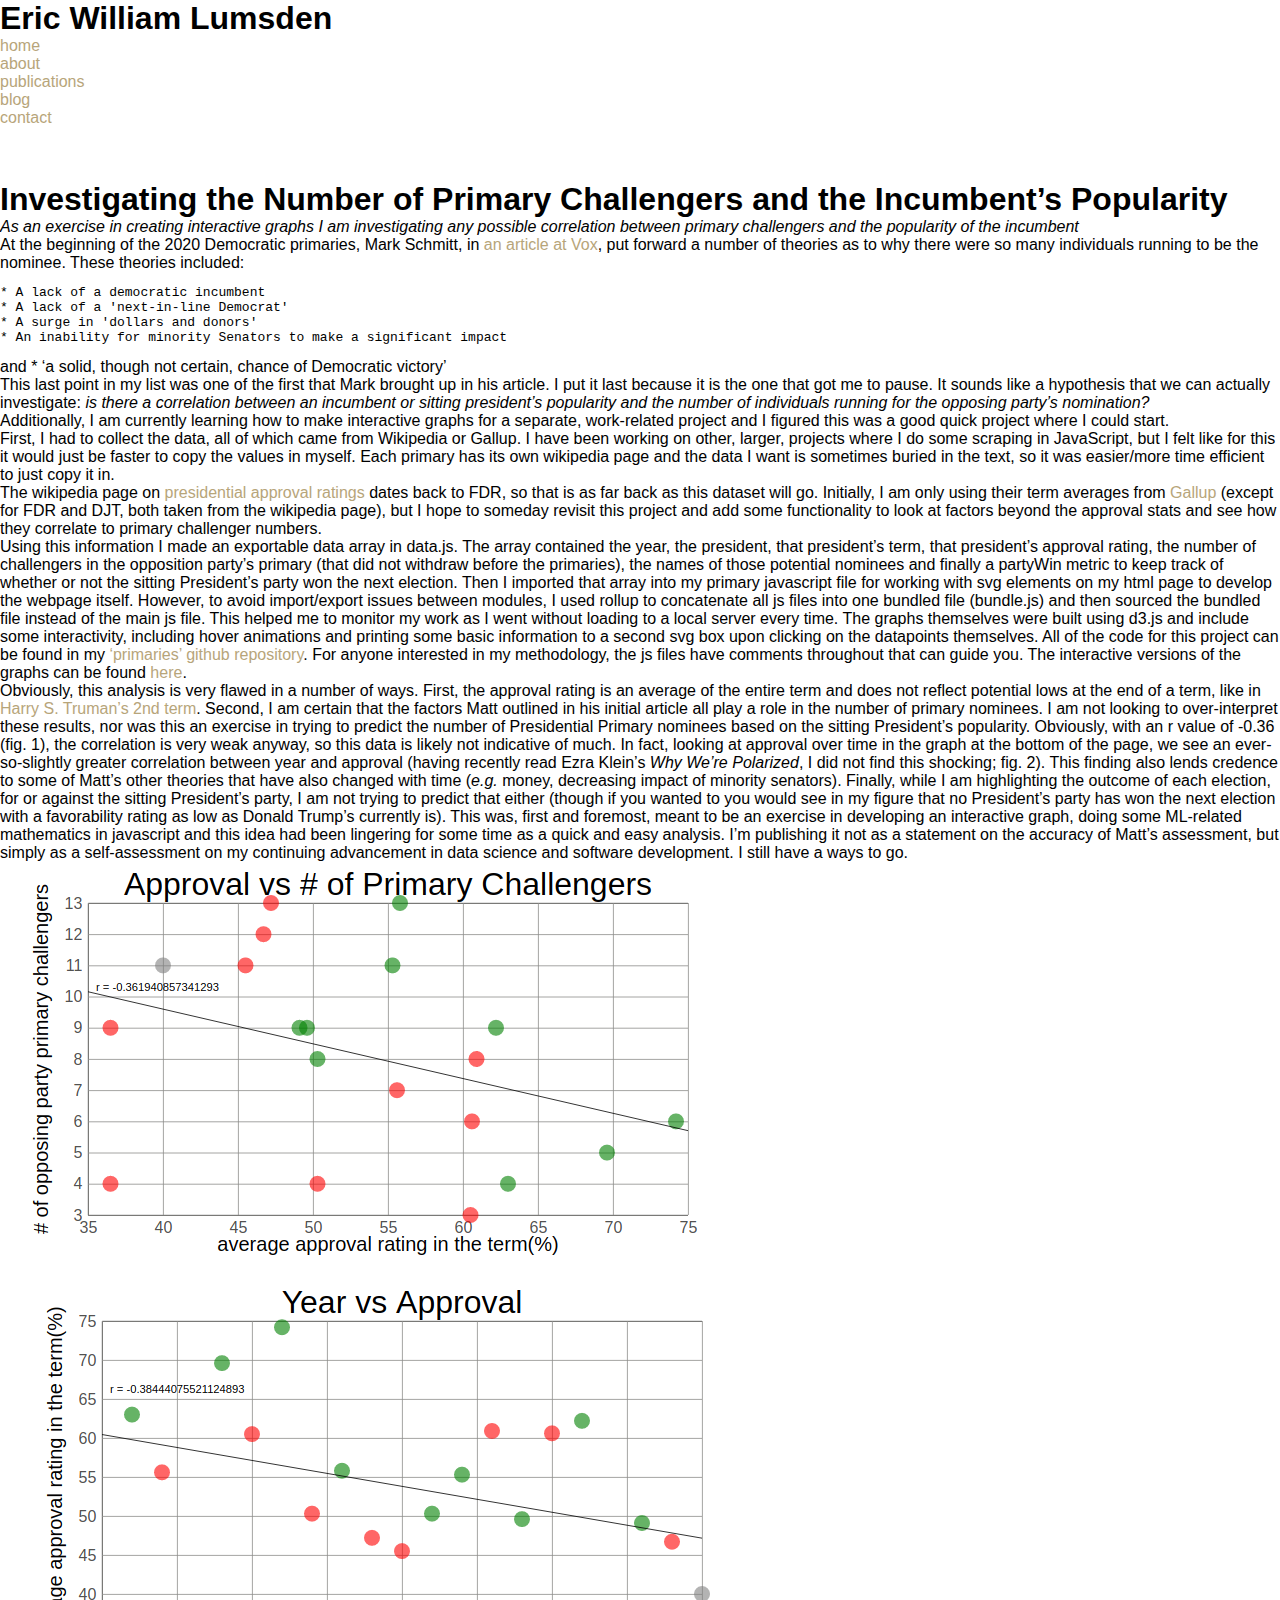
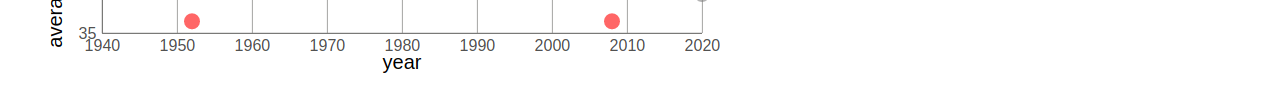
<file: blog/Primary_Challengers_07312020.html>
<!DOCTYPE html>
<html xmlns="http://www.w3.org/1999/xhtml" lang="" xml:lang="">
<head>
<link rel="stylesheet" href="../styles.css">
  <meta charset="utf-8" />
  <meta name="generator" content="pandoc" />
  <meta name="viewport" content="width=device-width, initial-scale=1.0, user-scalable=yes" />
  <title>Primary_Challengers_07312020</title>
  <style>
    code{white-space: pre-wrap;}
    span.smallcaps{font-variant: small-caps;}
    span.underline{text-decoration: underline;}
    div.column{display: inline-block; vertical-align: top; width: 50%;}
    div.hanging-indent{margin-left: 1.5em; text-indent: -1.5em;}
    ul.task-list{list-style: none;}
    .display.math{display: block; text-align: center; margin: 0.5rem auto;}
  </style>
  <!--[if lt IE 9]>
    <script src="//cdnjs.cloudflare.com/ajax/libs/html5shiv/3.7.3/html5shiv-printshiv.min.js"></script>
  <![endif]-->
</head>
<body class="blog">
<h1>Eric William Lumsden</h1> <ul> <li><a href="../index.html">home</a></li> <li><a href="../about.html">about</a></li> <li><a href="../publications.html">publications</a></li> <li><a href="blog.html">blog</a></li> <li><a href="../contact.html">contact</a></li></ul><br><br><br>
<h1 id="investigating-the-number-of-primary-challengers-and-the-incumbents-popularity">Investigating the Number of Primary Challengers and the Incumbent’s Popularity</h1>
<p><em>As an exercise in creating interactive graphs I am investigating any possible correlation between primary challengers and the popularity of the incumbent</em></p>
<p>At the beginning of the 2020 Democratic primaries, Mark Schmitt, in <a href="https://www.vox.com/polyarchy/2019/5/1/18525526/democratic-candidates-president-why-so-many">an article at Vox</a>, put forward a number of theories as to why there were so many individuals running to be the nominee. These theories included:</p>
<pre><code>* A lack of a democratic incumbent
* A lack of a &#39;next-in-line Democrat&#39;
* A surge in &#39;dollars and donors&#39;
* An inability for minority Senators to make a significant impact</code></pre>
<p>and * ‘a solid, though not certain, chance of Democratic victory’</p>
<p>This last point in my list was one of the first that Mark brought up in his article. I put it last because it is the one that got me to pause. It sounds like a hypothesis that we can actually investigate: <em>is there a correlation between an incumbent or sitting president’s popularity and the number of individuals running for the opposing party’s nomination?</em></p>
<p>Additionally, I am currently learning how to make interactive graphs for a separate, work-related project and I figured this was a good quick project where I could start.</p>
<p>First, I had to collect the data, all of which came from Wikipedia or Gallup. I have been working on other, larger, projects where I do some scraping in JavaScript, but I felt like for this it would just be faster to copy the values in myself. Each primary has its own wikipedia page and the data I want is sometimes buried in the text, so it was easier/more time efficient to just copy it in.</p>
<p>The wikipedia page on <a href="https://en.wikipedia.org/wiki/United_States_presidential_approval_rating">presidential approval ratings</a> dates back to FDR, so that is as far back as this dataset will go. Initially, I am only using their term averages from <a href="https://news.gallup.com/poll/116677/presidential-approval-ratings-gallup-historical-statistics-trends.aspx">Gallup</a> (except for FDR and DJT, both taken from the wikipedia page), but I hope to someday revisit this project and add some functionality to look at factors beyond the approval stats and see how they correlate to primary challenger numbers.</p>
<p>Using this information I made an exportable data array in data.js. The array contained the year, the president, that president’s term, that president’s approval rating, the number of challengers in the opposition party’s primary (that did not withdraw before the primaries), the names of those potential nominees and finally a partyWin metric to keep track of whether or not the sitting President’s party won the next election. Then I imported that array into my primary javascript file for working with svg elements on my html page to develop the webpage itself. However, to avoid import/export issues between modules, I used rollup to concatenate all js files into one bundled file (bundle.js) and then sourced the bundled file instead of the main js file. This helped me to monitor my work as I went without loading to a local server every time. The graphs themselves were built using d3.js and include some interactivity, including hover animations and printing some basic information to a second svg box upon clicking on the datapoints themselves. All of the code for this project can be found in my <a href="https://github.com/ericlumsden/primaries">‘primaries’ github repository</a>. For anyone interested in my methodology, the js files have comments throughout that can guide you. The interactive versions of the graphs can be found <a href="https://ericlumsden.github.io/primaries/">here</a>.</p>
<p>Obviously, this analysis is very flawed in a number of ways. First, the approval rating is an average of the entire term and does not reflect potential lows at the end of a term, like in <a href="https://en.wikipedia.org/wiki/United_States_presidential_approval_rating#/media/File:Gallup_Poll-Approval_Rating-Harry_S_Truman.png">Harry S. Truman’s 2nd term</a>. Second, I am certain that the factors Matt outlined in his initial article all play a role in the number of primary nominees. I am not looking to over-interpret these results, nor was this an exercise in trying to predict the number of Presidential Primary nominees based on the sitting President’s popularity. Obviously, with an r value of -0.36 (fig. 1), the correlation is very weak anyway, so this data is likely not indicative of much. In fact, looking at approval over time in the graph at the bottom of the page, we see an ever-so-slightly greater correlation between year and approval (having recently read Ezra Klein’s <em>Why We’re Polarized</em>, I did not find this shocking; fig. 2). This finding also lends credence to some of Matt’s other theories that have also changed with time (<em>e.g.</em> money, decreasing impact of minority senators). Finally, while I am highlighting the outcome of each election, for or against the sitting President’s party, I am not trying to predict that either (though if you wanted to you would see in my figure that no President’s party has won the next election with a favorability rating as low as Donald Trump’s currently is). This was, first and foremost, meant to be an exercise in developing an interactive graph, doing some ML-related mathematics in javascript and this idea had been lingering for some time as a quick and easy analysis. I’m publishing it not as a statement on the accuracy of Matt’s assessment, but simply as a self-assessment on my continuing advancement in data science and software development. I still have a ways to go.</p>
<p><img src="./approvalVchallenger.png" alt="Figure 1" /> <img src="./yearVapproval.png" alt="Figure 2" /></p>
</body>
</html>
</file>
<file: styles.css>
html, body {
  height: 100%;
  width: 100%;
  margin: 0;
  padding: 0;
  font-family: "Gill Sans", sans-serif;
}

body {
  display: flex;
  flex-direction: column;
}

body {
  background-color: #8a100b;
}

body.blog {
  background-color: white;
}

#app-header {
  margin: 1em;
}

#app-header nav li {
  padding: .25rem;
  display: inline-block;
}

#app-header #socials li:not(:first-child) {
  margin-left: .5rem;
}

#app-header #socials li {
  padding: .25rem;
  display: inline-block;
}

.homepage {
  background-image: url('./images/rainier.jpg');
  background-size: cover;
  background-repeat: no-repeat;
  background-position: center center;
}

#homepage-container {
  align-self: center;
  max-width: 55%;
  margin: 1rem;
  margin-top: 10%;
  background-color: rgba(251, 251, 251, 0.2);
  font-size: 22px;
  display: flex;
  flex-direction: column;
  justify-content: center;
}

#homepage-container p:not(:first-child) {
  margin-top: 1rem;
}

#about {
  margin: 1rem;
}

#about-container {
  background-color: rgba(251, 251, 251, 0.2);
  margin: 30px 20px 75px 0px;
  position: fixed center;
  font-size: 16px;
}

#contact-container {
  align-self: center;
  text-align: center;
  width: 75%;
  background-color: rgba(251, 251, 251, 0.2);
  font-size: 16px;
}

#contact-container a:link {
  color: black;
}

#publications-container {
  margin: 1em;
}

#blogposts-container {
  margin: 1em;
}

h1 {
  margin:0;
  padding:0px 6px 0px 0px;
  display:inline;
  clear:right;
}

h2 {
  margin:0;
  padding:0px 6px 0px 0px;
  clear:right;
}

h3 {
	font-size: 16px;
}

ul {
  display:inline-block;
  list-style-type: none;
  margin: 0;
  padding: 0;
}

ol {
	font-size: 12px;
}

li {
  list-style: none;
  color: black;
}

p {
  margin: 0;
}

a:link {
  color: #b7a57a;
  text-decoration:none;
}

a:hover {
  color: #F76900;
}

.profilepic {
  float: right;
  padding: 50px 20px 0px 10px;
}

.contact {
  font-size: 22px;
}

.address {
  color: black;
  line-height: 1;
  font-weight: bold;
  padding-top: 20px;
}

.address_line {
  padding: 0px 0px 0px 0px;
  margin: 0px 0px 0px 0px;
}

table {
  padding: 15px 15px 15px 15px;
  margin: 10px 10px 10px 10px;
}

td {
  padding: 15px;
  margin: 25px;
  border-top: solid 1px black;
  font-size: 14px;
}

tr {
  margin: 15px, 15px, 15px, 15px;
}

.authors {
  width: 300px;
}
.journal {
  width:150px;
}

a.header {
  list-style: none;
  font-size: 18px;
  color: black;
}

a.header:hover {
  color: #F76900;
}

a.post {
  list-style: none;
  font-size: 18px;
  color: black;
}

a.post:hover {
  color: #F76900;
}

body {
  min-height: 400px;
}

.profilepic {
  display: inline-block;
}

#app-footer {
  background-color: #8a100b;
  color: #F76900;
  font-size: 12px;
  margin-top: auto;
  padding: 1rem;
}

#lucy {
  content: url('./images/lucy_peekEDIT.png');
  display: inline-block;
  position: fixed;
  right: 0;
  top: 5%;
  height: auto;
  width: auto;
}

#lucy:hover {
  content: url('./images/lucy_peekEDITlick.png');
}

@media (max-width:911px) {
  #homepage-container {
    max-width: inherit;
    margin: 1rem;
  }

  #contact-container {
    max-width: inherit;
    margin: 1rem;
  }

  #lucy {
    /* original is 118px */
    width: 59px;
  }
}
</file>
